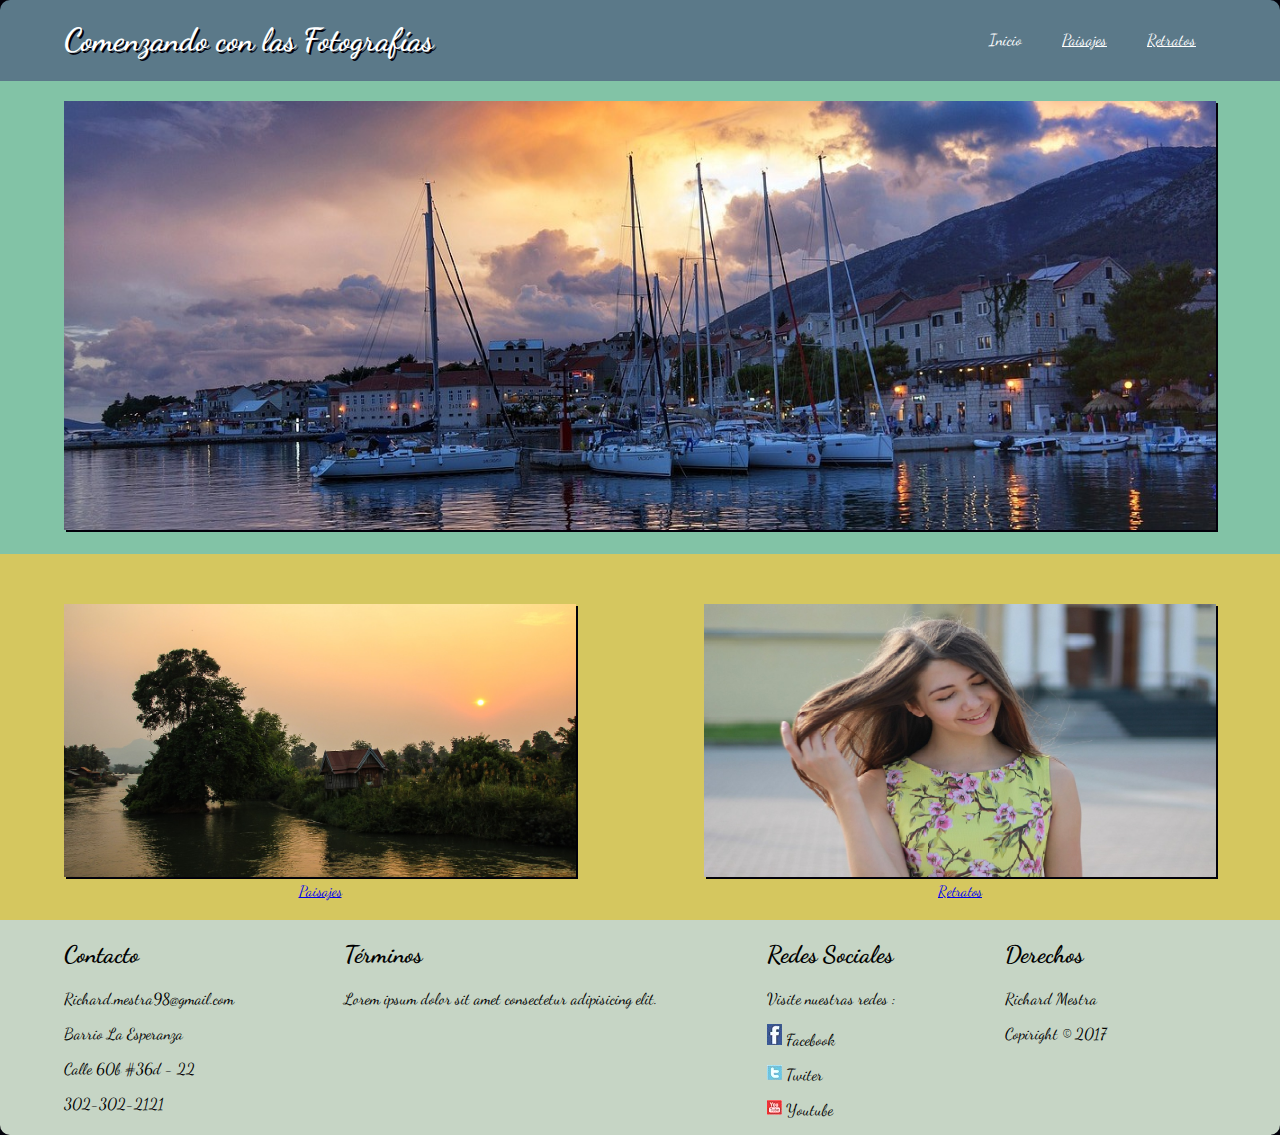
<file: index.html>
<!DOCTYPE html>
<html lang="en">
<head>
    <meta charset="UTF-8">
    <meta name="viewport" content="width=device-width, initial-scale=1.0">
    <meta http-equiv="X-UA-Compatible" content="ie=edge">
    <title>Comenzando con la Fotograf&iacute;a</title>
    <link href="https://fonts.googleapis.com/css?family=Dancing+Script" rel="stylesheet">
    <link rel="stylesheet" href="estilos/estilos.css">
</head>
<body>
    <header>
        <div class="contenedor">
            <div id="div-title" class="div-cabecera">
                <h1>Comenzando con las Fotograf&iacute;as</h1>
            </div>
            <nav id="nav-menu" class="div-cabecera">
                    <ul >
                        <li>
                            <a  href="index.html">Inicio</a>
                        </li>
                        <li>
                            <a class="link" href="paisajes.html">Paisajes</a>
                        </li>
                        <li>
                            <a class="link" href="retratos.html">Retratos</a>
                        </li>
                    </ul>
            </nav>
        </div>
    </header>
    <section id="div-body">
        <div id="contenedor-central">
            <img src="img/img-banner.jpg" alt="Top">
        </div>
        <div id="contenedor-secundario">
            <article id="img-left" class="img">
                <img src="img/img-left.jpg" alt="Top"><br>
                <a href="#" class="imgC2">Paisajes</a>
            </article>
            <article id="img-right" class="img">
                <img src="img/img-right.jpg" alt="Top"><br>
                <a href="#" class="imgC2">Retratos</a>
            </article>
        </div>

    </section>
    <footer>
        <div class="contenedor">
            <div id="div-contacto">
                <h2>Contacto</h2>
                <p>Richard.mestra98@gmail.com</p>
                <p>
                    Barrio La Esperanza
                </p>
                <p>Calle 60b #36d - 22</p>
                <p>302-302-2121</p>
            </div>
            <div id="div-terminos">
                <h2>T&eacute;rminos</h2>
                <p>
                    Lorem ipsum dolor sit amet consectetur adipisicing elit.
                </p>
            </div>
            <div id="div-redes-sociales">
                <h2>Redes Sociales</h2>
                <p>Visite nuestras redes :</p>
                <p>
                    <img src="img/facebook.JPG" alt="facebook">
                    Facebook
                </p>
                <p>
                    <img src="img/twiter.JPG" alt="Twiter"> Twiter
                </p>
                <p>
                    <img src="img/youtube.JPG" alt="youtube">
                    Youtube
                </p>
            </div>
            <div id="div-derechos">
                <h2>Derechos</h2>
                <p>Richard Mestra</p>
                <p>
                    Copiright &COPY; 2017
                </p>
            </div>
        </div>
    </footer>
</body>
</html>
</file>
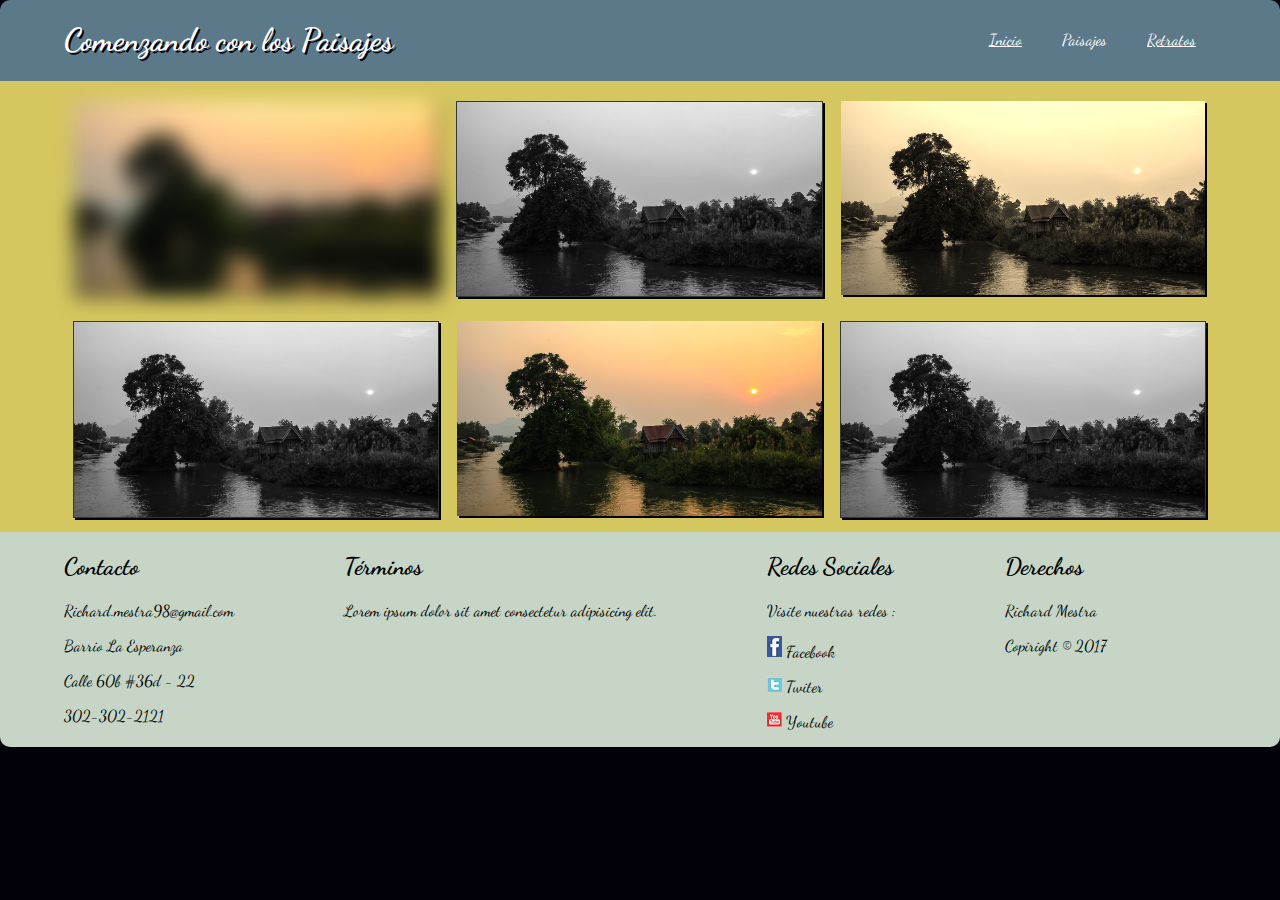
<file: paisajes.html>
<!DOCTYPE html>
<html lang="en">
<head>
    <meta charset="UTF-8">
    <meta name="viewport" content="width=device-width, initial-scale=1.0">
    <meta http-equiv="X-UA-Compatible" content="ie=edge">
    <title>Paisajes</title>
    <link href="https://fonts.googleapis.com/css?family=Dancing+Script" rel="stylesheet">
    <link rel="stylesheet" href="estilos/estilos.css">
</head>
<body>
    <header>
        <div class="contenedor">
            <div id="div-title" class="div-cabecera">
                <h1>Comenzando con los Paisajes</h1>
            </div>
            <nav id="nav-menu" class="div-cabecera">
                <ul >
                    <li>
                        <a class="link" href="index.html">Inicio</a>
                    </li>
                    <li>
                        <a href="paisajes.html">Paisajes</a>
                    </li>
                    <li>
                        <a class="link" href="retratos.html">Retratos</a>
                    </li>
                </ul>
            </nav>
        </div>
    </header>
    <section id="div-body">
        <article id="div-paisajes" >
            <article id="contenedor-grid-3">
                <div class="item">
                    <img src="img/img-left.jpg" alt="">
                </div>
                <div class="item">
                    <img src="img/img-left.jpg" alt="">
                </div>
                <div class="item">
                    <img src="img/img-left.jpg" alt="">
                </div>
                <div class="item">
                    <img src="img/img-left.jpg" alt="">
                </div>
                <div class="item">
                    <img src="img/img-left.jpg" alt="">
                </div>
                <div class="item">
                    <img src="img/img-left.jpg" alt="">
                </div>
            </article>
        </article>

    </section>
    <footer>
        <div class="contenedor">
            <div id="div-contacto">
                <h2>Contacto</h2>
                <p>Richard.mestra98@gmail.com</p>
                <p>
                    Barrio La Esperanza
                </p>
                <p>Calle 60b #36d - 22</p>
                <p>302-302-2121</p>
            </div>
            <div id="div-terminos">
                <h2>T&eacute;rminos</h2>
                <p>
                    Lorem ipsum dolor sit amet consectetur adipisicing elit.
                </p>
            </div>
            <div id="div-redes-sociales">
                <h2>Redes Sociales</h2>
                <p>Visite nuestras redes :</p>
                <p>
                    <img src="img/facebook.JPG" alt="facebook">
                    Facebook
                </p>
                <p>
                    <img src="img/twiter.JPG" alt="Twiter"> Twiter
                </p>
                <p>
                    <img src="img/youtube.JPG" alt="youtube">
                    Youtube
                </p>
            </div>
            <div id="div-derechos">
                <h2>Derechos</h2>
                <p>Richard Mestra</p>
                <p>
                    Copiright &COPY; 2017
                </p>
            </div>
        </div>
    </footer>
</body>
</html>
</file>
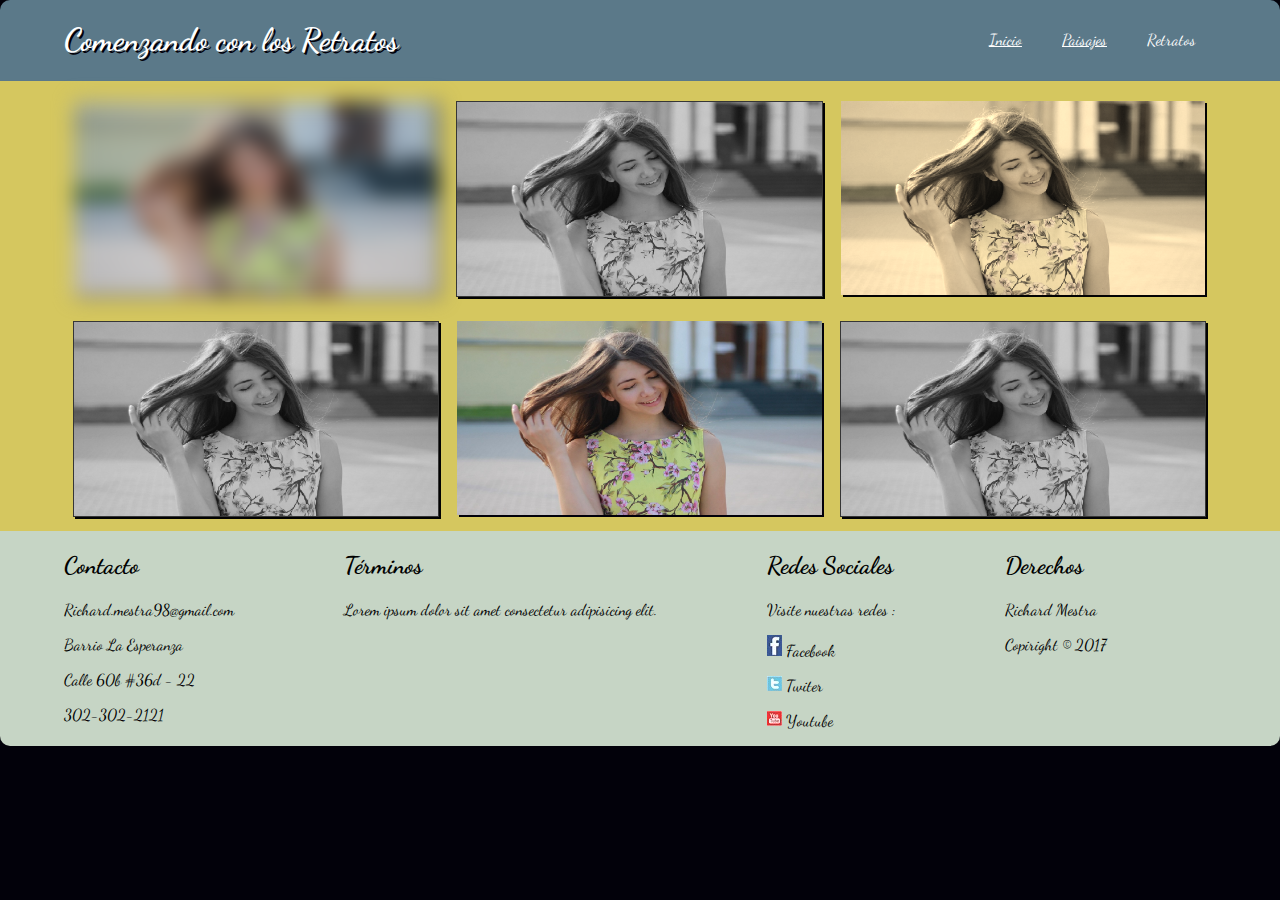
<file: retratos.html>
<!DOCTYPE html>
<html lang="en">
<head>
    <meta charset="UTF-8">
    <meta name="viewport" content="width=device-width, initial-scale=1.0">
    <meta http-equiv="X-UA-Compatible" content="ie=edge">
    <title>Paisajes</title>
    <link href="https://fonts.googleapis.com/css?family=Dancing+Script" rel="stylesheet">
    <link rel="stylesheet" href="estilos/estilos.css">
</head>
<body>
    <header>
        <div class="contenedor">
            <div id="div-title" class="div-cabecera">
                <h1>Comenzando con los Retratos</h1>
            </div>
            <nav id="nav-menu" class="div-cabecera">
                <ul >
                    <li>
                        <a class="link" href="index.html">Inicio</a>
                    </li>
                    <li>
                        <a class="link" href="paisajes.html">Paisajes</a>
                    </li>
                    <li>
                        <a href="retratos.html">Retratos</a>
                    </li>
                </ul>
            </nav>
        </div>
    </header>
    <section id="div-body">
        <article id="div-paisajes" >
            <article id="contenedor-grid-3">
                <div class="item">
                    <img src="img/img-right.jpg" alt="">
                </div>
                <div class="item">
                    <img src="img/img-right.jpg" alt="">
                </div>
                <div class="item">
                    <img src="img/img-right.jpg" alt="">
                </div>
                <div class="item">
                    <img src="img/img-right.jpg" alt="">
                </div>
                <div class="item">
                    <img src="img/img-right.jpg" alt="">
                </div>
                <div class="item">
                    <img src="img/img-right.jpg" alt="">
                </div>
            </article>
        </article>

    </section>
    <footer>
        <div class="contenedor">
            <div id="div-contacto">
                <h2>Contacto</h2>
                <p>Richard.mestra98@gmail.com</p>
                <p>
                    Barrio La Esperanza
                </p>
                <p>Calle 60b #36d - 22</p>
                <p>302-302-2121</p>
            </div>
            <div id="div-terminos">
                <h2>T&eacute;rminos</h2>
                <p>
                    Lorem ipsum dolor sit amet consectetur adipisicing elit.
                </p>
            </div>
            <div id="div-redes-sociales">
                <h2>Redes Sociales</h2>
                <p>Visite nuestras redes :</p>
                <p>
                    <img src="img/facebook.JPG" alt="facebook">
                    Facebook
                </p>
                <p>
                    <img src="img/twiter.JPG" alt="Twiter"> Twiter
                </p>
                <p>
                    <img src="img/youtube.JPG" alt="youtube">
                    Youtube
                </p>
            </div>
            <div id="div-derechos">
                <h2>Derechos</h2>
                <p>Richard Mestra</p>
                <p>
                    Copiright &COPY; 2017
                </p>
            </div>
        </div>
    </footer>
</body>
</html>
</file>
<file: estilos/estilos.css>
* {
    font-family: 'Dancing Script', cursive;
}
body {
    margin: 0px;
    padding: 0px;
    background: #02010a;
    /*font-size: 1vw;*/
}
header {
    background-color: #5b7989;
    color: white;
    border-top-left-radius: 10px;
    border-top-right-radius: 10px;


    animation-duration: 1s;
    animation-name: slidein;

}

@keyframes slidein {
    0% {
        margin-top:150%;
    }
    60% {
        margin-top: -5%;
    }
    100% {
        margin-top: 0%;
    }

}


img {
    box-shadow: 2px 2px #02010a;
}
header .contenedor {
    display: flex;
    display: -webkit-flex;
}

header .contenedor #div-title {
    width: 60%;
}

header .contenedor #div-title h1 {
    color: white;
    text-shadow: 2px 2px #02010a;
}


header .contenedor #nav-menu {
    width: 40%;
    padding-top: 20px;
}


#nav-menu ul {
    float: right;
    display: flex;
    display: -webkit-flex;
    flex-direction: row;
    margin: 0px;
    padding: 0px;
}

#nav-menu ul  li {
    list-style: none;
    padding: 10px;
}

#nav-menu ul  li a {
    text-decoration: none;
    padding: 10px;
    color: white;
}

#nav-menu ul li .link {
    text-decoration: underline;
}

#div-body #contenedor-central {
    background: #82c3a6;
    text-align: center;
    padding-top: 20px;
    padding-bottom: 20px;
}

#div-body #contenedor-central img {
    width: 90%;
}

.contenedor {
    width: 90%;
    margin: 0 auto;
}
#div-body {
    margin: 0px;
}
#div-body #contenedor-secundario {
    display: flex;
    display: -webkit-flex;
    flex-direction: row;
    background: #d5c75f;
    text-align: center;
    padding-top: 20px;
    padding-bottom: 20px;
}

#div-body #contenedor-secundario img {
    width: 80%;
    transition-duration: 0.5s;
}

#div-body #contenedor-secundario .img {
    padding-top: 30px;
    width: 50%;
    height: 40%;
    text-align: center;

}

#div-body #contenedor-secundario #img-left img:hover {
    transform: rotate(5deg);
    box-shadow: 2px 2px #82c3a6;

}

#div-body #contenedor-secundario #img-right img:hover {
    transform: translate(20px,-5px);
    box-shadow: 2px 2px #82c3a6;
}
.imgC2{
  font-size: 15px;
  font
}


footer {
    background: #C6d5c5;
    padding: 0px;
    margin: 0px;
    border-bottom-right-radius: 10px;
    border-bottom-left-radius: 10px;
}
footer img{
    box-shadow: none;
}
footer .contenedor {
    display: flex;
    display: -webkit-flex;
    flex-direction: row;
    align-items: stretch;
    width: 90%;
}
footer .contenedor div {
    flex-grow: 1;
}

/* Paisajes */

#div-body #contenedor-grid-3 {
    display: flex;
    display: -webkit-flex;
    flex-wrap: wrap;
    width: 90%;
    margin: 0 auto;
}
#div-body #contenedor-grid-3 .item {
    width: 33.3%;
    text-align: center;
}
#div-body #contenedor-grid-3 .item img {
    width: 95%;
    margin-top: 20px;
}

#div-paisajes {
    width: 100%;
    background: #d5c75f;
    padding-bottom: 10px;
}

.item:nth-child(2n) img {
    border: 1px solid red;
    -webkit-filter: grayscale(100%);
    filter: grayscale(100%);
}
.item:nth-child(1) img {
    filter: blur(10px);
}
.item:nth-child(3) img {
    filter: sepia(90%);
}



@media screen and (max-width: 900px) {

    header .contenedor #div-title h1 {
        width: 100%;
        text-align: center;
    }

    header .contenedor {
        flex-direction: column;
    }
    header .contenedor #div-title {
        width: 100%;
    }
    header .contenedor #nav-menu {
        width: 100%;
        padding: 0px;
    }
    header .contenedor #nav-menu ul {
        float: none;
        width: 100%;
        display: flex;
        display: -webkit-flex;
        align-items: stretch;
    }
    header .contenedor #nav-menu ul li {
        text-align: center;
    }
    header .contenedor #nav-menu ul li:nth-child(1) {
        flex-grow: 1;
    }
    header .contenedor #nav-menu ul li:nth-child(2) {
        flex-grow: 1;
    }
    header .contenedor #nav-menu ul li:nth-child(3) {
        flex-grow: 1;
    }

    #div-body #contenedor-secundario {
        display: flex;
        display: -webkit-flex;
        flex-direction: column;
    }

    #div-body #contenedor-secundario .img {
        width: 100%;
        text-align: center;
        flex-direction: column;
    }

    #div-body #contenedor-secundario img {
        width: 90%;
        margin-bottom: 20px;
    }

    footer .contenedor {
        display: flex;
        display: -webkit-flex;
        flex-direction: column;
        width: 90%;
    }
    footer .contenedor div {
        width: 100%;
    }

    /* Paisajes */

    #div-body #contenedor-grid-3 {
        display: flex;
        display: -webkit-flex;
        flex-direction: column;
        width: 90%;
    }
    #div-body #contenedor-grid-3 .item {
        width: 100%;
        text-align: center;
    }
    #div-body #contenedor-grid-3 .item img {
        width: 100%;
    }
}
</file>
